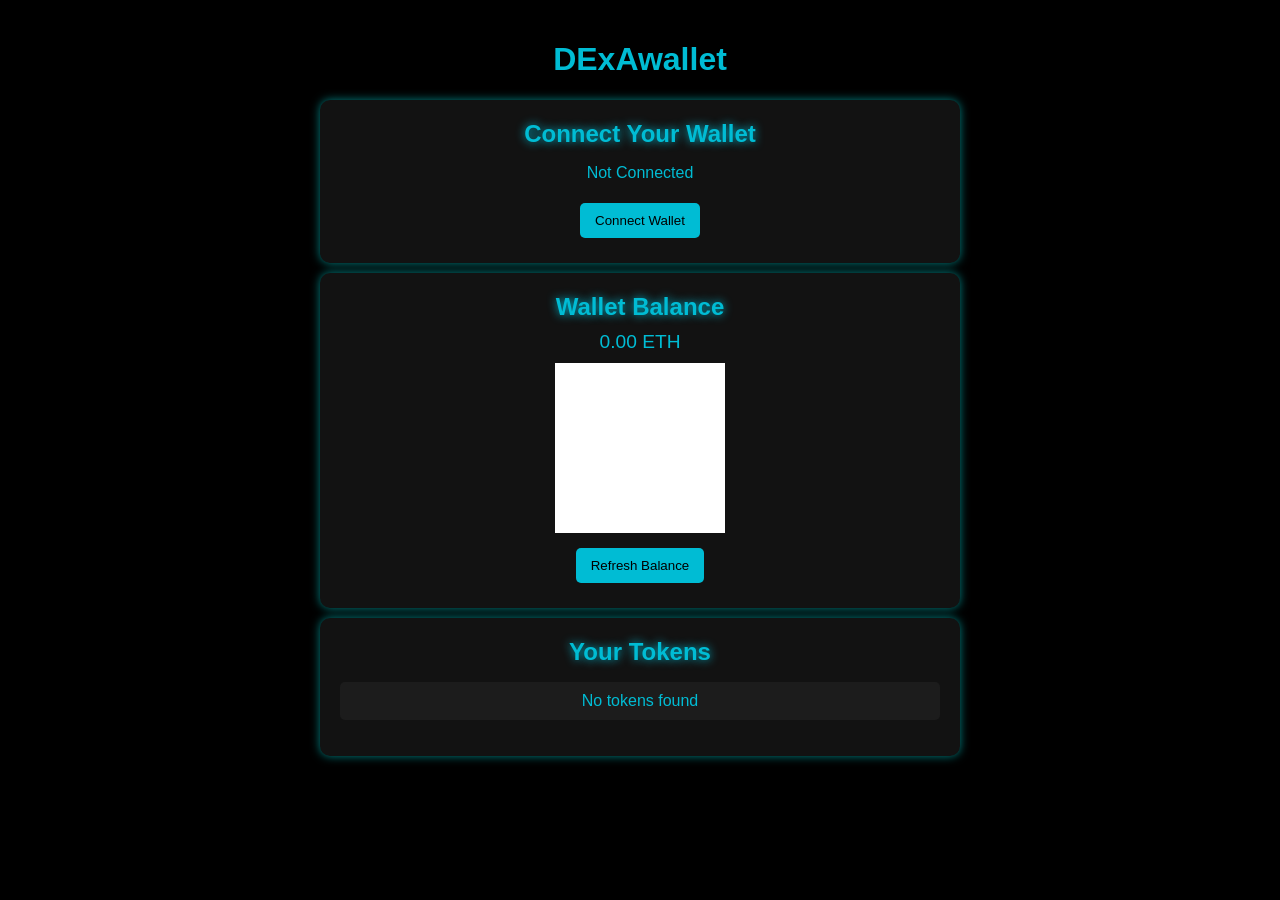
<file: index.html>
<!DOCTYPE html>
<html lang="en">
<head>
  <meta charset="UTF-8">
  <meta name="viewport" content="width=device-width, initial-scale=1.0">
  <title>DExAwallet</title>
  <style>
    body {
      font-family: Arial, sans-serif;
      background-color: #000;
      color: #00bcd4;
      margin: 0;
      padding: 0;
      text-align: center;
    }
    .container {
      max-width: 700px;
      margin: auto;
      padding: 20px;
    }
    .header {
      margin: 20px;
    }
    .card {
      background-color: #121212;
      border-radius: 10px;
      padding: 20px;
      margin: 10px;
      box-shadow: 0 0 10px rgba(0, 255, 255, 0.5);
    }
    .card h2 {
      margin: 0;
      font-size: 1.5em;
      text-shadow: 0 0 10px #00bcd4;
    }
    .qr-code {
      margin: 10px auto;
      background: #fff;
      padding: 10px;
      width: 150px;
      height: 150px;
    }
    button {
      background: #00bcd4;
      color: #000;
      border: none;
      border-radius: 5px;
      padding: 10px 15px;
      margin: 5px;
      cursor: pointer;
    }
    button:hover {
      background-color: #008ba3;
    }
    .balance {
      font-size: 1.2em;
      margin: 10px 0;
    }
    .token-list {
      list-style: none;
      padding: 0;
    }
    .token-item {
      background: #1c1c1c;
      margin: 5px 0;
      padding: 10px;
      border-radius: 5px;
    }
  </style>
</head>
<body>
  <div class="container">
    <div class="header">
      <h1>DExAwallet</h1>
    <div class="card">
      <h2>Connect Your Wallet</h2>
      <p id="wallet-address">Not Connected</p>
      <button id="connect-button" onclick="connectWallet()">Connect Wallet</button>
    </div>

    <div class="card">
      <h2>Wallet Balance</h2>
      <div id="wallet-balance" class="balance">0.00 ETH</div>
      <div class="qr-code" id="qr-code"></div>
      <button onclick="refreshBalance()">Refresh Balance</button>
    </div>

    <div class="card">
      <h2>Your Tokens</h2>
      <ul id="token-list" class="token-list">
        <li class="token-item">No tokens found</li>
      </ul>
    </div>
  </div>

  <script>
    let currentAccount = null;

    // Check if Ethereum provider is available
    if (typeof window.ethereum === "undefined") {
      alert("Please install MetaMask to use this application.");
    }

    // Function to connect wallet
    async function connectWallet() {
      try {
        const accounts = await ethereum.request({ method: "eth_requestAccounts" });
        currentAccount = accounts[0];
        document.getElementById("wallet-address").innerText = `Connected: ${currentAccount}`;
        generateQRCode(currentAccount);
        refreshBalance();
      } catch (error) {
        console.error(error);
        alert("Failed to connect wallet.");
      }
    }

    // Function to refresh wallet balance
    async function refreshBalance() {
      if (!currentAccount) {
        alert("Please connect your wallet first.");
        return;
      }
      try {
        const balance = await ethereum.request({
          method: "eth_getBalance",
          params: [currentAccount, "latest"]
        });
        const balanceInEth = parseFloat(parseInt(balance, 16) / 10 ** 18).toFixed(4);
        document.getElementById("wallet-balance").innerText = `${balanceInEth} ETH`;
      } catch (error) {
        console.error(error);
        alert("Failed to fetch wallet balance.");
      }
    }

    // Function to generate QR code
    function generateQRCode(address) {
      const qrCode = document.getElementById("qr-code");
      qrCode.innerHTML = ""; // Clear existing QR code
      const qrCanvas = document.createElement("canvas");
      qrCode.appendChild(qrCanvas);

      const qr = new QRious({
        element: qrCanvas,
        value: address,
        size: 150,
      });
    }
  </script>

  <!-- Add QRious.js library (embedded for single-file application) -->
  <script>
    class QRious {
      constructor({ element, value, size }) {
        const qr = document.createElement("canvas").getContext("2d");
        qr.canvas.width = qr.canvas.height = size;
        qr.fillStyle = "#fff";
        qr.fillRect(0, 0, size, size);
        qr.fillStyle = "#000";
        const margin = 2;
        const moduleCount = value.length + margin * 2;
        const moduleSize = size / moduleCount;
        for (let row = 0; row < moduleCount; row++) {
          for (let col = 0; col < moduleCount; col++) {
            const isDark = value[row] && value[row][col];
            if (isDark) {
              qr.fillRect(col * moduleSize, row * moduleSize, moduleSize, moduleSize);
            }
          }
        }
        element.getContext("2d").drawImage(qr.canvas, 0, 0);
      }
    }
  </script>
</body>
</html>
</file>
